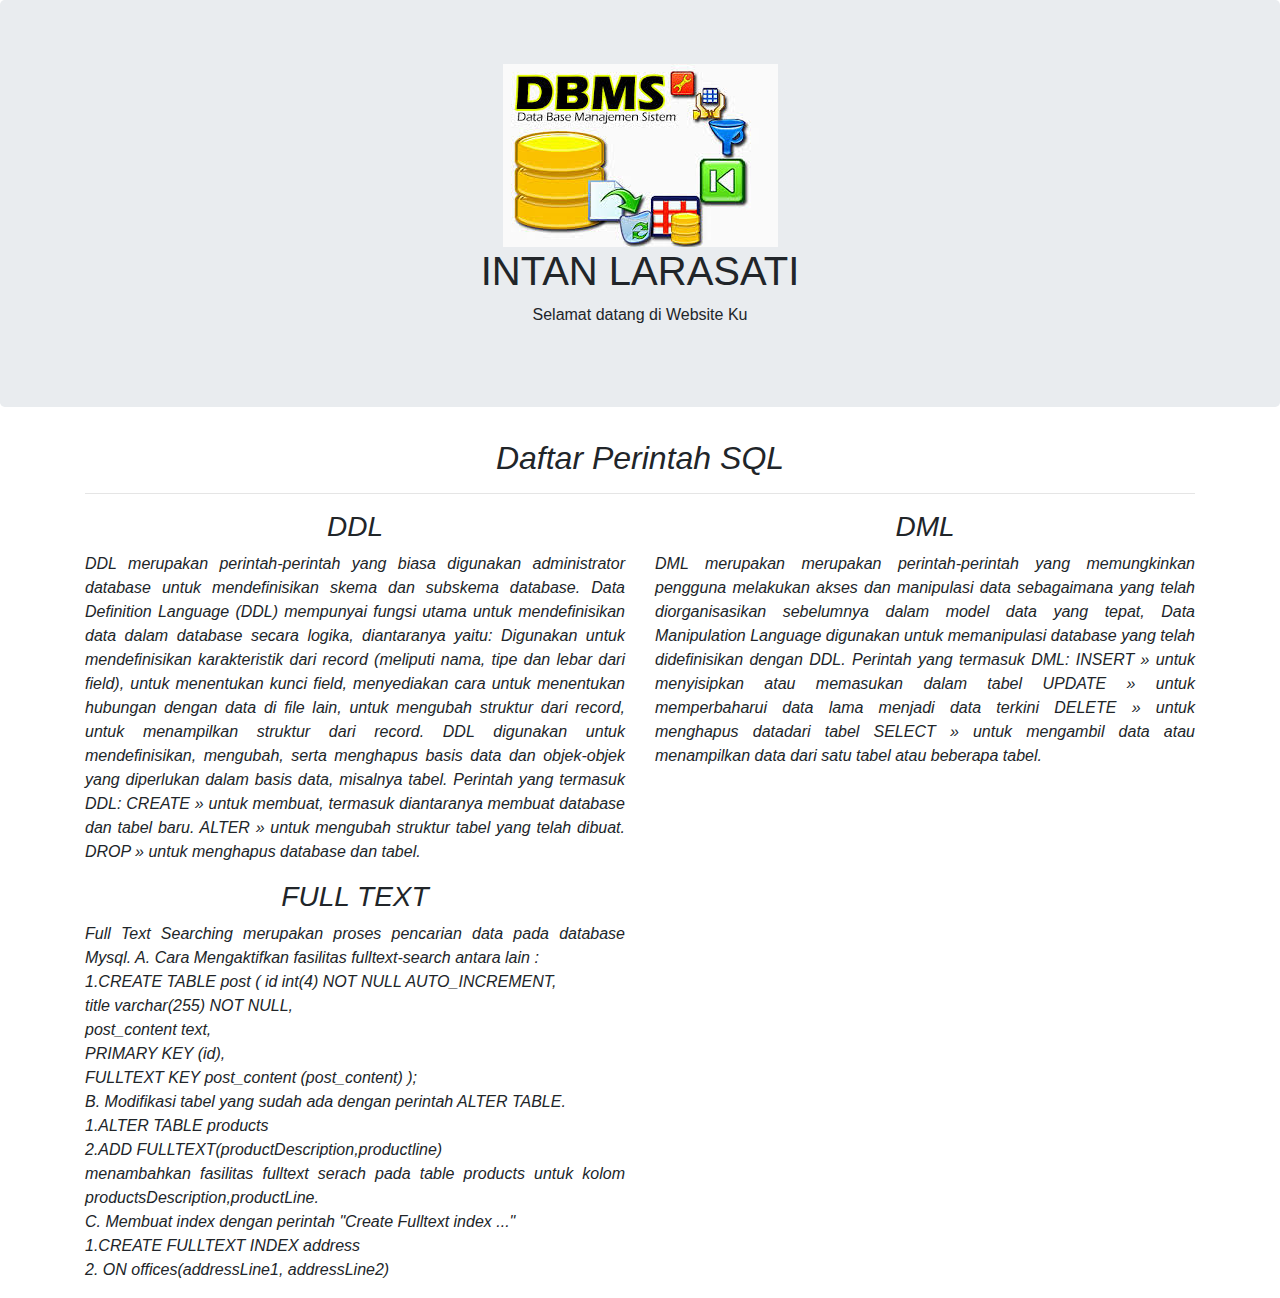
<file: L200170091/database/index.html>
<!doctype html>
<html lang="en">
  <head>
    <!-- Required meta tags -->
    <meta charset="utf-8">
    <meta name="viewport" content="width=device-width, initial-scale=1, shrink-to-fit=no">

    <!-- Bootstrap CSS -->
    <link rel="stylesheet" href="https://stackpath.bootstrapcdn.com/bootstrap/4.3.1/css/bootstrap.min.css" integrity="sha384-ggOyR0iXCbMQv3Xipma34MD+dH/1fQ784/j6cY/iJTQUOhcWr7x9JvoRxT2MZw1T" crossorigin="anonymous">

    <title>Hello, world!</title>
  </head>
  <body>

    <i== jumbotron ==>
      <div class="jumbotron text-center">
        <img src="gambar1.jpg">
        <h1>INTAN LARASATI</h1>
        <p>Selamat datang di Website Ku</p>
      </div>
    </i== akhir jumbotron ==>

    <i == isi ==>
    <section class="isi" id="isi">
       <div class="container">
         <div class="row">
           <div class="col-sm-12">
             <h2 class="text-center">Daftar Perintah SQL</h2>
             <hr>
           </div>
         </div>

         <div class="row">
           <div class="col-sm-6">
             <h3 class="text-center"> DDL</h3>
             <p align="justify">
                DDL merupakan perintah-perintah yang biasa digunakan administrator database untuk mendefinisikan skema dan subskema database.
                Data Definition Language (DDL) mempunyai fungsi utama untuk mendefinisikan data dalam database secara logika, diantaranya yaitu:
                Digunakan untuk mendefinisikan karakteristik dari record (meliputi nama, tipe dan lebar dari field), untuk menentukan kunci field, menyediakan cara untuk menentukan hubungan dengan data di file lain, untuk mengubah struktur dari record, untuk menampilkan struktur dari record. DDL digunakan untuk mendefinisikan, mengubah, serta menghapus basis data dan objek-objek yang diperlukan dalam basis data, misalnya tabel. Perintah yang termasuk DDL:
                CREATE » untuk membuat, termasuk diantaranya membuat database dan tabel baru.
                ALTER » untuk mengubah struktur tabel yang telah dibuat.
                DROP » untuk menghapus database dan tabel.
             </p>
           </div>
           <div class="col-sm-6">
              <h3 class="text-center"> DML</h3>
              <p align="justify">
                  DML merupakan merupakan perintah-perintah yang memungkinkan pengguna melakukan akses dan manipulasi data sebagaimana yang telah diorganisasikan sebelumnya dalam model data yang tepat, Data Manipulation Language digunakan untuk memanipulasi database yang telah didefinisikan dengan DDL. Perintah yang termasuk DML:
                  INSERT » untuk menyisipkan atau memasukan dalam tabel
                  UPDATE » untuk memperbaharui data lama menjadi data terkini
                  DELETE » untuk menghapus datadari tabel
                  SELECT » untuk mengambil data atau menampilkan data dari satu tabel atau beberapa tabel.
              </p>
            </div>

            <div class="col-sm-6">
              <h3 class="text-center"> FULL TEXT</h3>
              <p align="justify">
                Full Text Searching merupakan proses pencarian data pada database Mysql.

                A. Cara Mengaktifkan fasilitas fulltext-search antara lain : <br/>

                1.CREATE TABLE post (
                  id int(4) NOT NULL AUTO_INCREMENT, <br/>
                  title varchar(255) NOT NULL, <br/>
                  post_content text, <br/>
                  PRIMARY KEY (id), <br/>
                  FULLTEXT KEY post_content (post_content) ); <br/>
                  
                B. Modifikasi tabel yang sudah ada dengan perintah ALTER TABLE.<br/>

                1.ALTER TABLE products <br/>
                2.ADD FULLTEXT(productDescription,productline) <br/>
                 menambahkan fasilitas fulltext serach pada table products untuk kolom productsDescription,productLine. <br/>
        
                C. Membuat index dengan perintah "Create Fulltext index ..." <br/>
              
                1.CREATE FULLTEXT INDEX address <br/>
                2. ON offices(addressLine1, addressLine2) <br/>




            </p>
          </div>

         </div>
       </div>
    </section>
    </i== akhir isi ==>

    <!-- Optional JavaScript -->
    <!-- jQuery first, then Popper.js, then Bootstrap JS -->
    <script src="https://code.jquery.com/jquery-3.3.1.slim.min.js" integrity="sha384-q8i/X+965DzO0rT7abK41JStQIAqVgRVzpbzo5smXKp4YfRvH+8abtTE1Pi6jizo" crossorigin="anonymous"></script>
    <script src="https://cdnjs.cloudflare.com/ajax/libs/popper.js/1.14.7/umd/popper.min.js" integrity="sha384-UO2eT0CpHqdSJQ6hJty5KVphtPhzWj9WO1clHTMGa3JDZwrnQq4sF86dIHNDz0W1" crossorigin="anonymous"></script>
    <script src="https://stackpath.bootstrapcdn.com/bootstrap/4.3.1/js/bootstrap.min.js" integrity="sha384-JjSmVgyd0p3pXB1rRibZUAYoIIy6OrQ6VrjIEaFf/nJGzIxFDsf4x0xIM+B07jRM" crossorigin="anonymous"></script>
  </body>
</html>
</file>
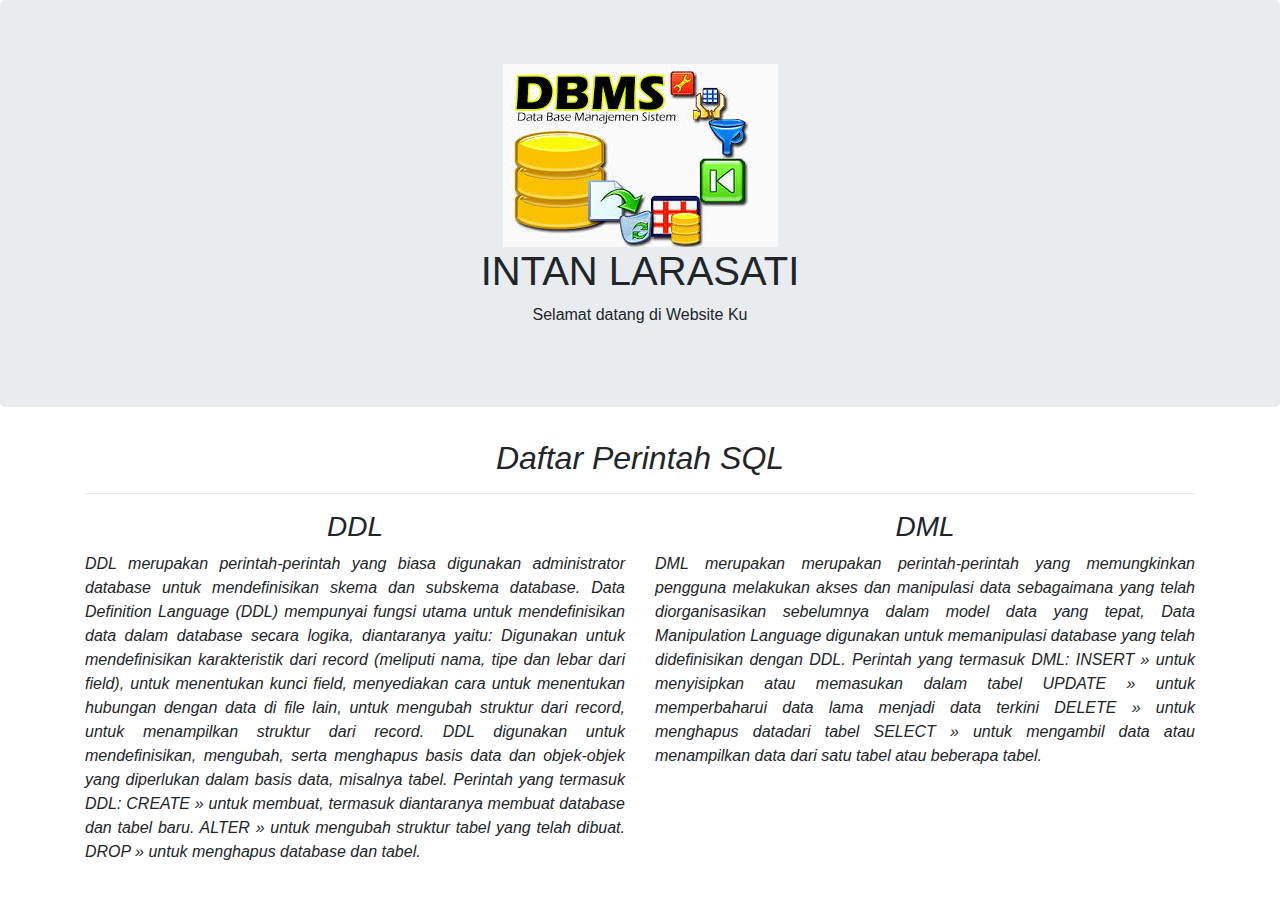
<file: L200170091/database/tugas1.html>
<!doctype html>
<html lang="en">
  <head>
    <!-- Required meta tags -->
    <meta charset="utf-8">
    <meta name="viewport" content="width=device-width, initial-scale=1, shrink-to-fit=no">

    <!-- Bootstrap CSS -->
    <link rel="stylesheet" href="https://stackpath.bootstrapcdn.com/bootstrap/4.3.1/css/bootstrap.min.css" integrity="sha384-ggOyR0iXCbMQv3Xipma34MD+dH/1fQ784/j6cY/iJTQUOhcWr7x9JvoRxT2MZw1T" crossorigin="anonymous">

    <title>Hello, world!</title>
  </head>
  <body>

    <i== jumbotron ==>
      <div class="jumbotron text-center">
        <img src="gambar1.jpg">
        <h1>INTAN LARASATI</h1>
        <p>Selamat datang di Website Ku</p>
      </div>
    </i== akhir jumbotron ==>

    <i == isi ==>
    <section class="isi" id="isi">
       <div class="container">
         <div class="row">
           <div class="col-sm-12">
             <h2 class="text-center">Daftar Perintah SQL</h2>
             <hr>
           </div>
         </div>

         <div class="row">
           <div class="col-sm-6">
             <h3 class="text-center"> DDL</h3>
             <p align="justify">
                DDL merupakan perintah-perintah yang biasa digunakan administrator database untuk mendefinisikan skema dan subskema database.
                Data Definition Language (DDL) mempunyai fungsi utama untuk mendefinisikan data dalam database secara logika, diantaranya yaitu:
                Digunakan untuk mendefinisikan karakteristik dari record (meliputi nama, tipe dan lebar dari field), untuk menentukan kunci field, menyediakan cara untuk menentukan hubungan dengan data di file lain, untuk mengubah struktur dari record, untuk menampilkan struktur dari record. DDL digunakan untuk mendefinisikan, mengubah, serta menghapus basis data dan objek-objek yang diperlukan dalam basis data, misalnya tabel. Perintah yang termasuk DDL:
                CREATE » untuk membuat, termasuk diantaranya membuat database dan tabel baru.
                ALTER » untuk mengubah struktur tabel yang telah dibuat.
                DROP » untuk menghapus database dan tabel.
             </p>
           </div>
           <div class="col-sm-6">
              <h3 class="text-center"> DML</h3>
              <p align="justify">
                  DML merupakan merupakan perintah-perintah yang memungkinkan pengguna melakukan akses dan manipulasi data sebagaimana yang telah diorganisasikan sebelumnya dalam model data yang tepat, Data Manipulation Language digunakan untuk memanipulasi database yang telah didefinisikan dengan DDL. Perintah yang termasuk DML:
                  INSERT » untuk menyisipkan atau memasukan dalam tabel
                  UPDATE » untuk memperbaharui data lama menjadi data terkini
                  DELETE » untuk menghapus datadari tabel
                  SELECT » untuk mengambil data atau menampilkan data dari satu tabel atau beberapa tabel.
              </p>
            </div>
         </div>
       </div>
    </section>
    </i== akhir isi ==>

    <!-- Optional JavaScript -->
    <!-- jQuery first, then Popper.js, then Bootstrap JS -->
    <script src="https://code.jquery.com/jquery-3.3.1.slim.min.js" integrity="sha384-q8i/X+965DzO0rT7abK41JStQIAqVgRVzpbzo5smXKp4YfRvH+8abtTE1Pi6jizo" crossorigin="anonymous"></script>
    <script src="https://cdnjs.cloudflare.com/ajax/libs/popper.js/1.14.7/umd/popper.min.js" integrity="sha384-UO2eT0CpHqdSJQ6hJty5KVphtPhzWj9WO1clHTMGa3JDZwrnQq4sF86dIHNDz0W1" crossorigin="anonymous"></script>
    <script src="https://stackpath.bootstrapcdn.com/bootstrap/4.3.1/js/bootstrap.min.js" integrity="sha384-JjSmVgyd0p3pXB1rRibZUAYoIIy6OrQ6VrjIEaFf/nJGzIxFDsf4x0xIM+B07jRM" crossorigin="anonymous"></script>
  </body>
</html>
</file>
